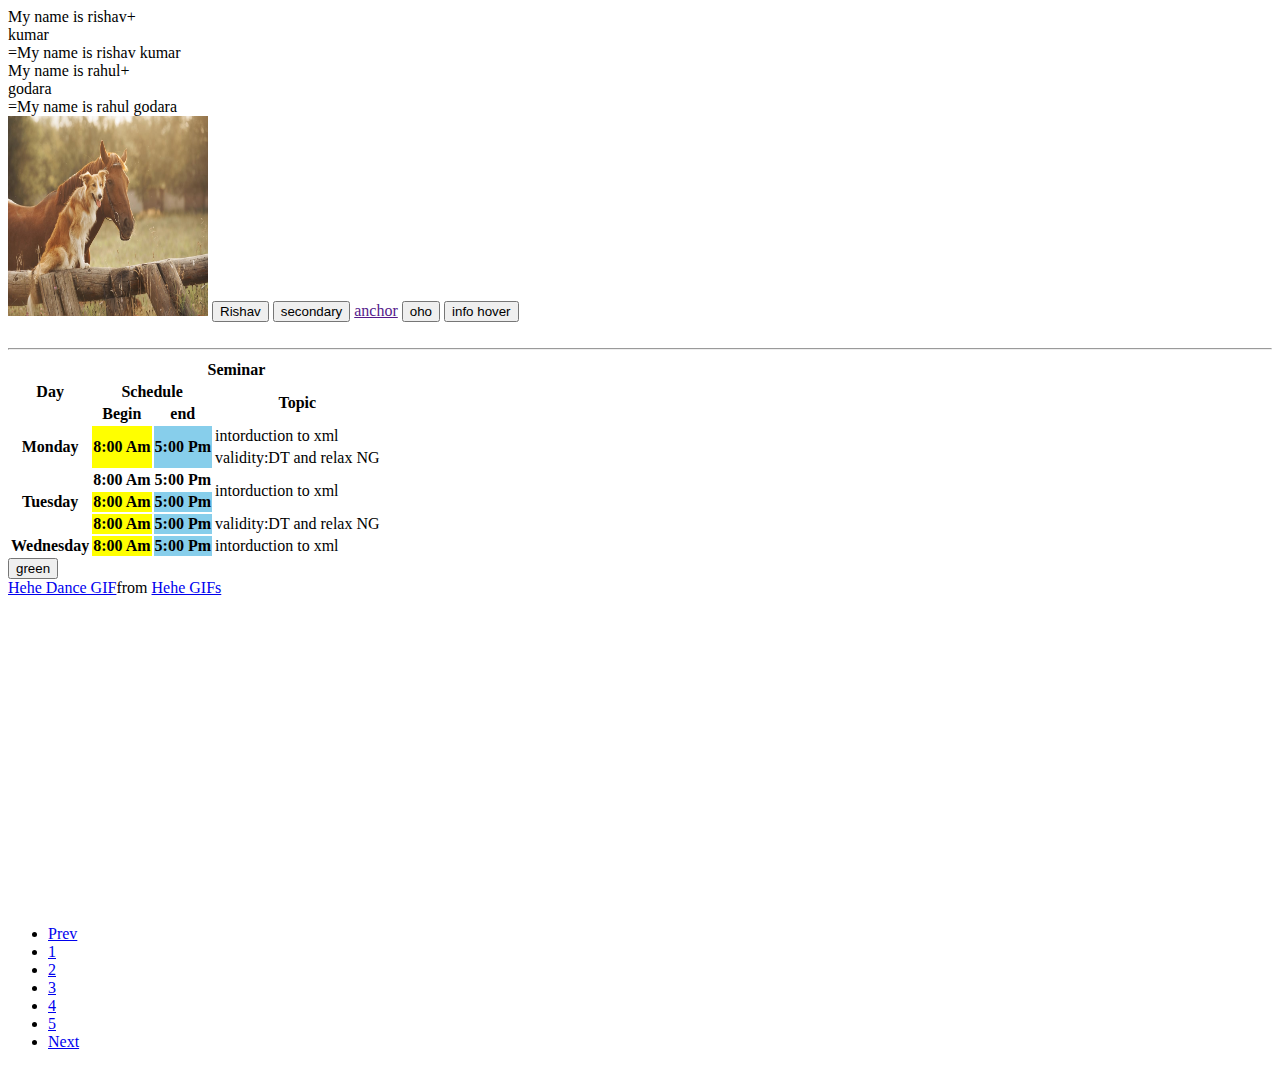
<file: Bootstrap/index.html>
<html>
    <head>
        <link href="https://cdn.jsdelivr.net/npm/bootstrap@5.2.2/dist/css/bootstrap.min.css" rel="stylesheet" integrity="sha384-Zenh87qX5JnK2Jl0vWa8Ck2rdkQ2Bzep5IDxbcnCeuOxjzrPF/et3URy9Bv1WTRi" crossorigin="anonymous">
        <script src="https://cdn.jsdelivr.net/npm/bootstrap@5.2.2/dist/js/bootstrap.bundle.min.js" integrity="sha384-OERcA2EqjJCMA+/3y+gxIOqMEjwtxJY7qPCqsdltbNJuaOe923+mo//f6V8Qbsw3" crossorigin="anonymous"></script>
        <title>bootstrap</title>
        <style>
            *{
                scroll-behavior: smooth;
            }
            .spinner-border {
                width: 15rem;
                height: 15rem;

            }
        </style>
    </head>

    <body>
        <div class="container">
            <div class="row border border-info">
                <div class="col-sm-4 border border-sucess">
                    My name is rishav+
                </div>
                <div class="col-sm-4 border border-primary">
                    kumar
                </div>
                <div class="col-sm-4 border border-warning">
                    =My name is rishav kumar
                </div>
                
            
            </div>
            <div class="row border border-info">
                <div class="col-sm-4 border border-warning">
                    My name is rahul+
                </div>
                <div class="col-sm-4 border border-warning">
                    godara
                </div>
                <div class="col-sm-4 border border-warning">
                    =My name is rahul godara
                 </div>
        </div>
        <img class="rounded-circle mx-auto d-block img-fluid" src="/Image/hover2.jpg" height="200px" width="200px">
        <button class="btn btn-outline-primary">Rishav</button>
        <button class="btn btn-secondary">secondary</button>
        <a href="" class="btn btn-warning">anchor</a>
        <button class="btn btn-lg btn-danger disabled">oho</button>
        <button class="btn btn-sm btn-info">info hover</button>
        <br><br>
        <hr>

                
<table class="table tsble-responsive table-bordered table-dark table-striped table-hover table-sm"  >
    
    <tr class="table-primary">
            <th rowspan="3" colspan="2" >Day</th>
            <th colspan="5">Seminar</th>
    </tr>
    <tr>
        <th colspan="2">Schedule</th>
        <th colspan="3" rowspan="2">Topic</th>
    </tr>
    <tr>
        <th>Begin</th>
        <th>end</th>
        
    </tr>
    <tr>
        <th colspan="2" rowspan="2">Monday</th>
        <th rowspan="2" bgcolor="yellow">8:00 Am</th>
        <th rowspan="2" bgcolor="skyblue">5:00 Pm</th>
        <td>intorduction to xml</td>
    </tr>
    <tr>
        <td>validity:DT and relax NG</td>
    </tr>
    <tr class="table-success">
        <th colspan="2" rowspan="3">Tuesday</th>
        <th rowspan="1" >8:00 Am</th>
        <th rowspan="1" >5:00 Pm</th>
        <td rowspan="2">intorduction to xml</td>
    </tr>
    <tr>
        <th rowspan="1" bgcolor="yellow">8:00 Am</th>
        <th rowspan="1" bgcolor="skyblue">5:00 Pm</th>
    </tr>
    <tr>
        <th rowspan="1" bgcolor="yellow">8:00 Am</th>
        <th rowspan="1" bgcolor="skyblue">5:00 Pm</th>
        <td>validity:DT and relax NG</td>
    </tr>
    <tr>
        <th colspan="2" rowspan="1">Wednesday</th>
        <th rowspan="1" bgcolor="yellow">8:00 Am</th>
        <th rowspan="1" bgcolor="skyblue">5:00 Pm</th>
        <td>intorduction to xml</td>
    </tr>


</table>

<button class="btn btn-success">green</button>

<div class="spinner-border text-primary spinner-lg" ><div class="tenor-gif-embed" data-postid="14402863" data-share-method="host" data-aspect-ratio="1.67114" data-width="100%"><a href="https://tenor.com/view/hehe-dance-michael-jackson-gif-14402863">Hehe Dance GIF</a>from <a href="https://tenor.com/search/hehe-gifs">Hehe GIFs</a></div> <script type="text/javascript" async src="https://tenor.com/embed.js"></script></div>
    
<br><br><br><br><br>

<ul class="pagination justify-content-center pagination-lg">
    <li class="page-item"><a href="#" class="page-link">Prev</a></li>
    <li class="page-item active"><a href="#" class="page-link">1</a></li>
    <li class="page-item"><a href="#" class="page-link">2</a></li>
    <li class="page-item"><a href="#" class="page-link">3</a></li>
    <li class="page-item"><a href="#" class="page-link">4</a></li>
    <li class="page-item"><a href="#" class="page-link">5</a></li>
    <li class="page-item"><a href="#" class="page-link" >Next</a></li>
</ul>

</body>

</html>
</file>
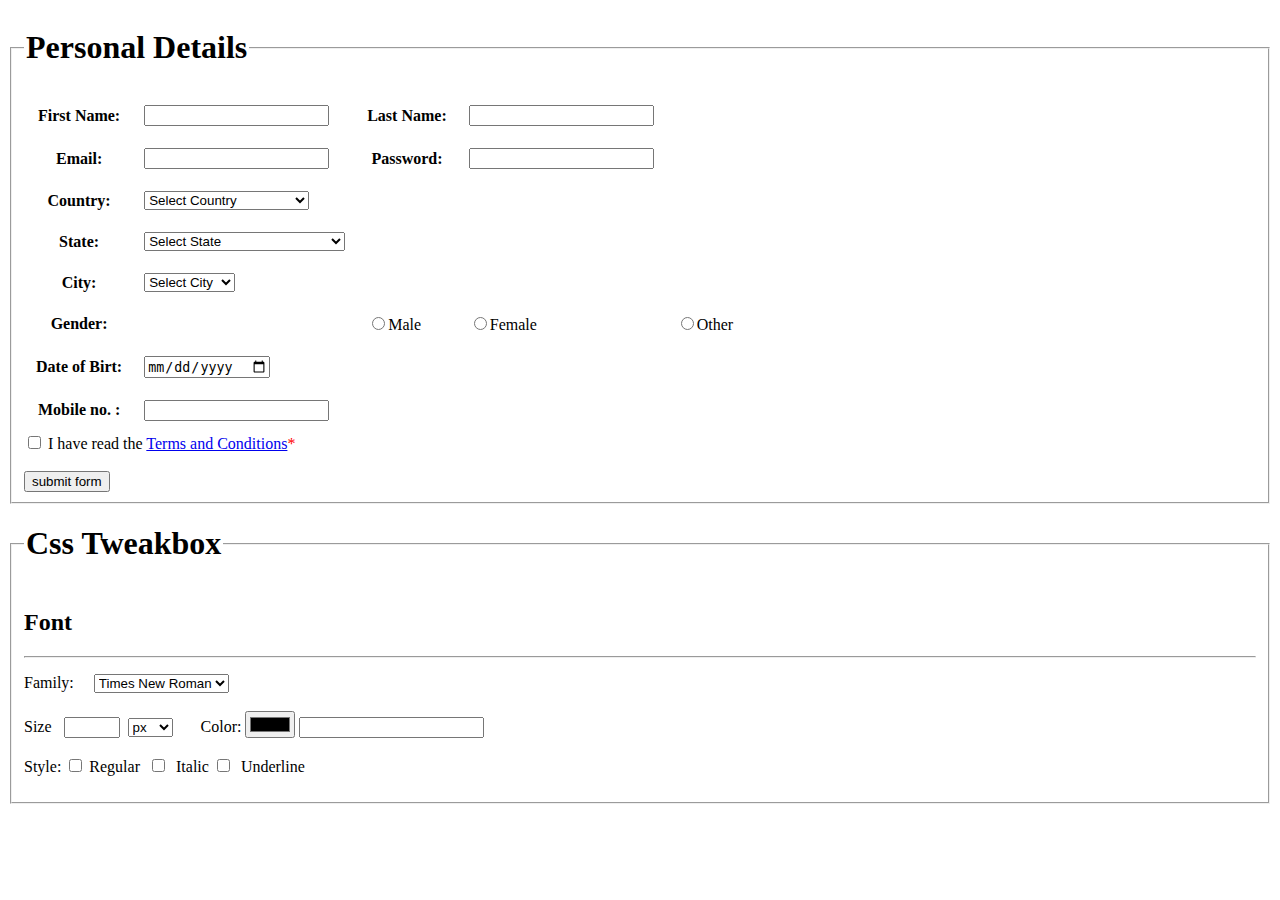
<file: form.html>
<!DOCTYPE html>
<html lang="en">
  <head>
    <title>Form</title>
  </head>
  <body>
    <fieldset>
      <legend>
        <h1>Personal Details</h1>
      </legend>
      <form>
        <table border="0" cellpadding="10">
          <tr>
            <th>First Name:</th>
            <td><input type="text" name="" id="fname" /></td>
            <th>Last Name:</th>
            <td><input type="text" name="" id="lname" /></td>
          </tr>
          <tr>
            <th>Email:</th>
            <td><input type="email" name="" id="email" /></td>
            <th>Password:</th>
            <td><input type="password" name="" id="pw" /></td>
          </tr>
          <tr>
            <th>Country:</th>
            <td>
              <select id="country" name="country">
                <option value="">Select Country</option>
                <option value="IN">India</option>
                <option value="ID">Indonesia</option>
                <option value="IR">Iran, Islamic Republic of</option>
                <option value="IQ">Iraq</option>
                <option value="IE">Ireland</option>
                <option value="IM">Isle of Man</option>
                <option value="IL">Israel</option>
              </select>
            </td>
          </tr>
          <tr>
            <th>State:</th>
            <td>
              <!--- India states -->
              <select id="country-state" name="country-state">
                <option value="">Select State</option>
                <option value="AN">Andaman and Nicobar Islands</option>
                <option value="AP">Andhra Pradesh</option>
                <option value="AR">Arunachal Pradesh</option>
                <option value="AS">Assam</option>
                <option value="BR">Bihar</option>
                <option value="CH">Chandigarh</option>
                <option value="CT">Chhattisgarh</option>
                <option value="DN">Dadra and Nagar Haveli</option>
                <option value="DD">Daman and Diu</option>
                <option value="DL">Delhi</option>
                <option value="GA">Goa</option>
                <option value="GJ">Gujarat</option>
                <option value="HR">Haryana</option>
                <option value="HP">Himachal Pradesh</option>
                <option value="JK">Jammu and Kashmir</option>
                <option value="JH">Jharkhand</option>
                <option value="KA">Karnataka</option>
                <option value="KL">Kerala</option>
                <option value="LA">Ladakh</option>
                <option value="LD">Lakshadweep</option>
                <option value="MP">Madhya Pradesh</option>
                <option value="MH">Maharashtra</option>
                <option value="MN">Manipur</option>
                <option value="ML">Meghalaya</option>
                <option value="MZ">Mizoram</option>
                <option value="NL">Nagaland</option>
                <option value="OR">Odisha</option>
                <option value="PY">Puducherry</option>
                <option value="PB">Punjab</option>
                <option value="RJ">Rajasthan</option>
                <option value="SK">Sikkim</option>
                <option value="TN">Tamil Nadu</option>
                <option value="TG">Telangana</option>
                <option value="TR">Tripura</option>
                <option value="UP">Uttar Pradesh</option>
                <option value="UT">Uttarakhand</option>
                <option value="WB">West Bengal</option>
              </select>
            </td>
          </tr>
          <tr>
            <th>City:</th>
            <td>
              <select name="" id="">
                <option value="">Select City</option>
                <option value="">Chandigarh</option>
              </select>
            </td>
          </tr>
          <tr>
            <th>Gender:</th>
            <td></td>
            <td><input type="radio" name="g" id="g" />Male</td>
            <td><input type="radio" name="g" id="g" />Female</td>
            <td><input type="radio" name="g" id="g" />Other</td>
          </tr>
          <tr>
            <th>Date of Birt:</th>
            <td><input type="date" name="" id="d" /></td>
          </tr>
          <tr>
            <th>Mobile no. :</th>
            <td>
              <input
                type="tel"
                name=""
                id=""
                pattern="[0-9]{3}-[0-9]{2}-[0-9]{3}"
              />
            </td>
          </tr>
        </table>

        <input type="checkbox" name="" id="" /> I have read the
        <a href="#">Terms and Conditions</a><span style="color: red">*</span>
        <br /><br />
        <input type="submit" name="Submit" id="" value="submit form" />
      </form>
    </fieldset>
    <fieldset>
      <legend>
        <h1>Css Tweakbox</h1>
      </legend>

      <form>
        <h2>Font</h2>
        <hr />
        <p>
          Family: &nbsp &nbsp;
          <select id="input-font" class="input">
            <option value="Times New Roman" selected="selected">
              Times New Roman
            </option>
            <option value="Arial">Arial</option>
            <option value="fantasy">Fantasy</option>
            <option value="cursive">cursive</option>
          </select>
          <br /><br />
          Size &nbsp;
          <input type="number" name="" min="8" max="64" /> &nbsp;<select
            name=""
            id=""
          >
            <option value="">px</option>
            <option value="">em</option>
            <option value="">rem</option>
          </select>
          &nbsp;&nbsp;&nbsp;&nbsp;&nbsp;&nbsp;Color:
          <input type="color" name="" id="" />
          <input type="text" name="" id="" />
          <br />
          <br />
          Style: <input type="checkbox" name="" id="" />&nbspRegular &nbsp<input
            type="checkbox"
            name=""
            id=""
          />&nbsp Italic&nbsp<input type="checkbox" name="" id="" />&nbsp
          Underline
        </p>
      </form>
    </fieldset>
  </body>
</html>
</file>
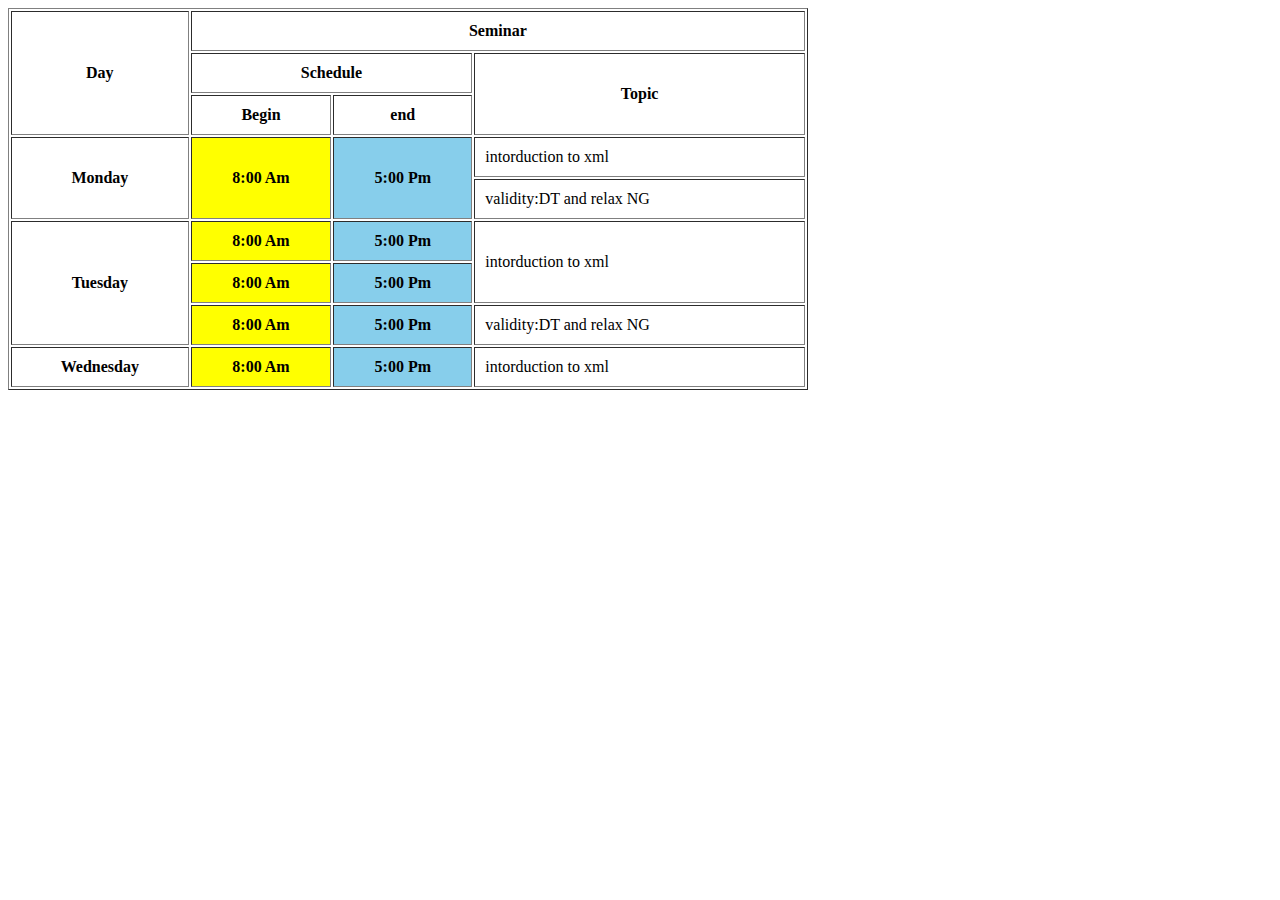
<file: table.html>
<!DOCTYPE html>
<html lang="en">
<head>
    <meta charset="UTF-8">
    <meta http-equiv="X-UA-Compatible" content="IE=edge">
    <meta name="viewport" content="width=device-width, initial-scale=1.0">
    <title>Document</title>
</head>
<body>
    
<table border="1"  cellpadding="10" width="800px">

    <tr>
            <th rowspan="3" colspan="2">Day</th>
            <th colspan="5">Seminar</th>
    </tr>
    <tr>
        <th colspan="2">Schedule</th>
        <th colspan="3" rowspan="2">Topic</th>
    </tr>
    <tr>
        <th>Begin</th>
        <th>end</th>
        
    </tr>
    <tr>
        <th colspan="2" rowspan="2">Monday</th>
        <th rowspan="2" bgcolor="yellow">8:00 Am</th>
        <th rowspan="2" bgcolor="skyblue">5:00 Pm</th>
        <td>intorduction to xml</td>
    </tr>
    <tr>
        <td>validity:DT and relax NG</td>
    </tr>
    <tr>
        <th colspan="2" rowspan="3">Tuesday</th>
        <th rowspan="1" bgcolor="yellow">8:00 Am</th>
        <th rowspan="1" bgcolor="skyblue">5:00 Pm</th>
        <td rowspan="2">intorduction to xml</td>
    </tr>
    <tr>
        <th rowspan="1" bgcolor="yellow">8:00 Am</th>
        <th rowspan="1" bgcolor="skyblue">5:00 Pm</th>
    </tr>
    <tr>
        <th rowspan="1" bgcolor="yellow">8:00 Am</th>
        <th rowspan="1" bgcolor="skyblue">5:00 Pm</th>
        <td>validity:DT and relax NG</td>
    </tr>
    <tr>
        <th colspan="2" rowspan="1">Wednesday</th>
        <th rowspan="1" bgcolor="yellow">8:00 Am</th>
        <th rowspan="1" bgcolor="skyblue">5:00 Pm</th>
        <td>intorduction to xml</td>
    </tr>


</table>




</body>
</html>
</file>
